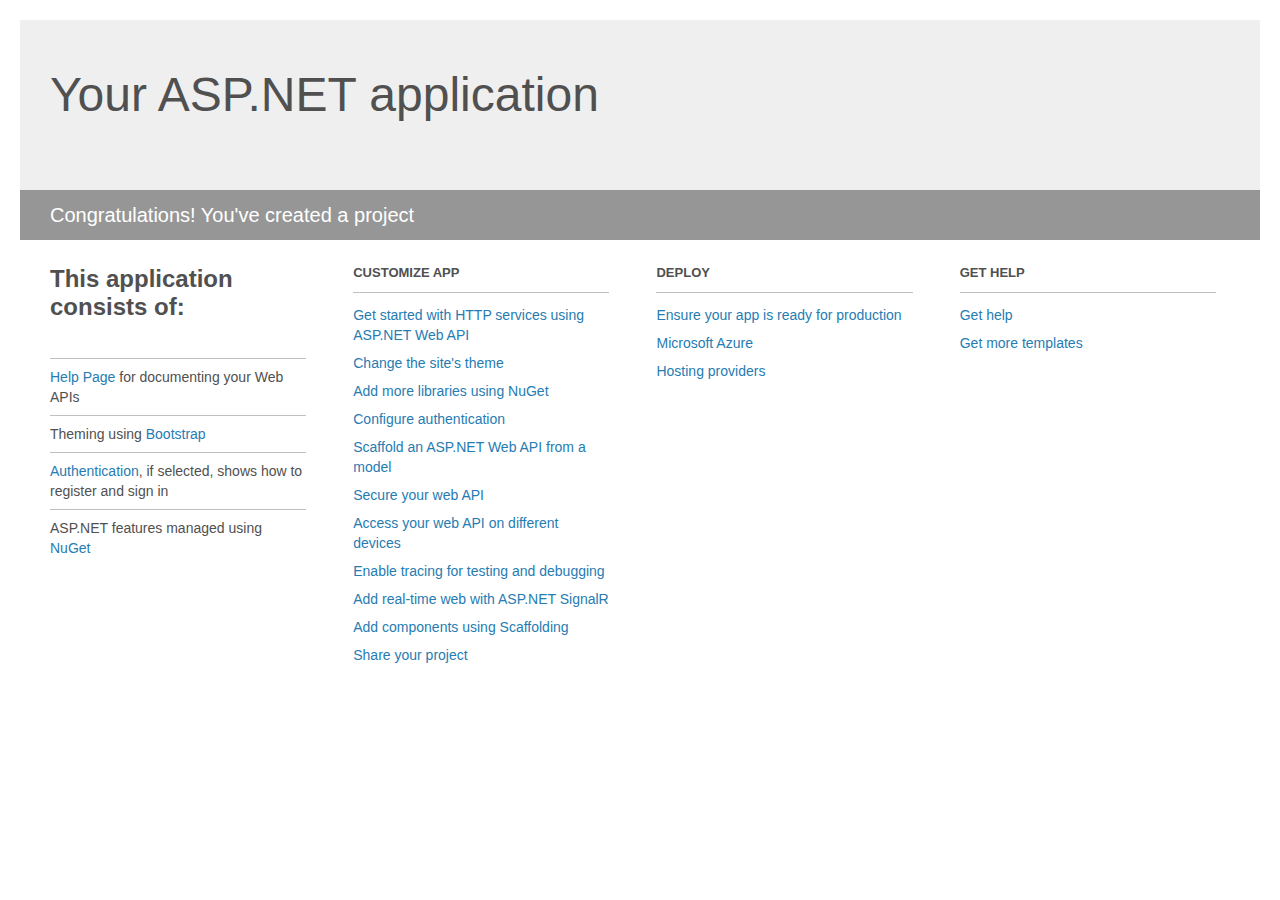
<file: Fixture.Portal/Project_Readme.html>
﻿<!DOCTYPE html>
<html lang="en">
<head>
    <meta charset="utf-8" />
    <title>Your ASP.NET application</title>
    <style>
        body {
            background: #fff;
            color: #505050;
            font: 14px 'Segoe UI', tahoma, arial, helvetica, sans-serif;
            margin: 20px;
            padding: 0;
        }

        #header {
            background: #efefef;
            padding: 0;
        }

        h1 {
            font-size: 48px;
            font-weight: normal;
            margin: 0;
            padding: 0 30px;
            line-height: 150px;
        }

        p {
            font-size: 20px;
            color: #fff;
            background: #969696;
            padding: 0 30px;
            line-height: 50px;
        }

        #main {
            padding: 5px 30px;
        }

        .section {
            width: 21.7%;
            float: left;
            margin: 0 0 0 4%;
        }

            .section h2 {
                font-size: 13px;
                text-transform: uppercase;
                margin: 0;
                border-bottom: 1px solid silver;
                padding-bottom: 12px;
                margin-bottom: 8px;
            }

            .section.first {
                margin-left: 0;
            }

                .section.first h2 {
                    font-size: 24px;
                    text-transform: none;
                    margin-bottom: 25px;
                    border: none;
                }

                .section.first li {
                    border-top: 1px solid silver;
                    padding: 8px 0;
                }

            .section.last {
                margin-right: 0;
            }

        ul {
            list-style: none;
            padding: 0;
            margin: 0;
            line-height: 20px;
        }

        li {
            padding: 4px 0;
        }

        a {
            color: #267cb2;
            text-decoration: none;
        }

            a:hover {
                text-decoration: underline;
            }
    </style>
</head>
<body>

    <div id="header">
        <h1>Your ASP.NET application</h1>
        <p>Congratulations! You've created a project</p>
    </div>

    <div id="main">
        <div class="section first">
            <h2>This application consists of:</h2>
            <ul>
                <li><a href="http://go.microsoft.com/fwlink/?LinkID=615543">Help Page</a> for documenting your Web APIs</li>
                <li>Theming using <a href="http://go.microsoft.com/fwlink/?LinkID=615519">Bootstrap</a></li>
                <li><a href="http://go.microsoft.com/fwlink/?LinkID=320957">Authentication</a>, if selected, shows how to register and sign in</li>
                <li>ASP.NET features managed using <a href="http://go.microsoft.com/fwlink/?LinkID=320958">NuGet</a></li>
            </ul>
        </div>

        <div class="section">
            <h2>Customize app</h2>
            <ul>
                <li><a href="http://go.microsoft.com/fwlink/?LinkID=320959">Get started with HTTP services using ASP.NET Web API</a></li>
                <li><a href="http://go.microsoft.com/fwlink/?LinkID=320960">Change the site's theme</a></li>
                <li><a href="http://go.microsoft.com/fwlink/?LinkID=320961">Add more libraries using NuGet</a></li>
                <li><a href="http://go.microsoft.com/fwlink/?LinkID=320962">Configure authentication</a></li>
                <li><a href="http://go.microsoft.com/fwlink/?LinkID=320963">Scaffold an ASP.NET Web API from a model</a></li>
                <li><a href="http://go.microsoft.com/fwlink/?LinkID=615545">Secure your web API</a></li>
                <li><a href="http://go.microsoft.com/fwlink/?LinkID=615544">Access your web API on different devices</a></li>
                <li><a href="http://go.microsoft.com/fwlink/?LinkID=615546">Enable tracing for testing and debugging</a></li>
                <li><a href="http://go.microsoft.com/fwlink/?LinkID=615530">Add real-time web with ASP.NET SignalR</a></li>
                <li><a href="http://go.microsoft.com/fwlink/?LinkID=615531">Add components using Scaffolding</a></li>
                <li><a href="http://go.microsoft.com/fwlink/?LinkID=615533">Share your project</a></li>
            </ul>
        </div>

        <div class="section">
            <h2>Deploy</h2>
            <ul>
                <li><a href="http://go.microsoft.com/fwlink/?LinkID=615534">Ensure your app is ready for production</a></li>
                <li><a href="http://go.microsoft.com/fwlink/?LinkID=615535">Microsoft Azure</a></li>
                <li><a href="http://go.microsoft.com/fwlink/?LinkID=615536">Hosting providers</a></li>
            </ul>
        </div>

        <div class="section last">
            <h2>Get help</h2>
            <ul>
                <li><a href="http://go.microsoft.com/fwlink/?LinkID=615537">Get help</a></li>
                <li><a href="http://go.microsoft.com/fwlink/?LinkID=615538">Get more templates</a></li>
            </ul>
        </div>
    </div>
</body>
</html>
</file>
